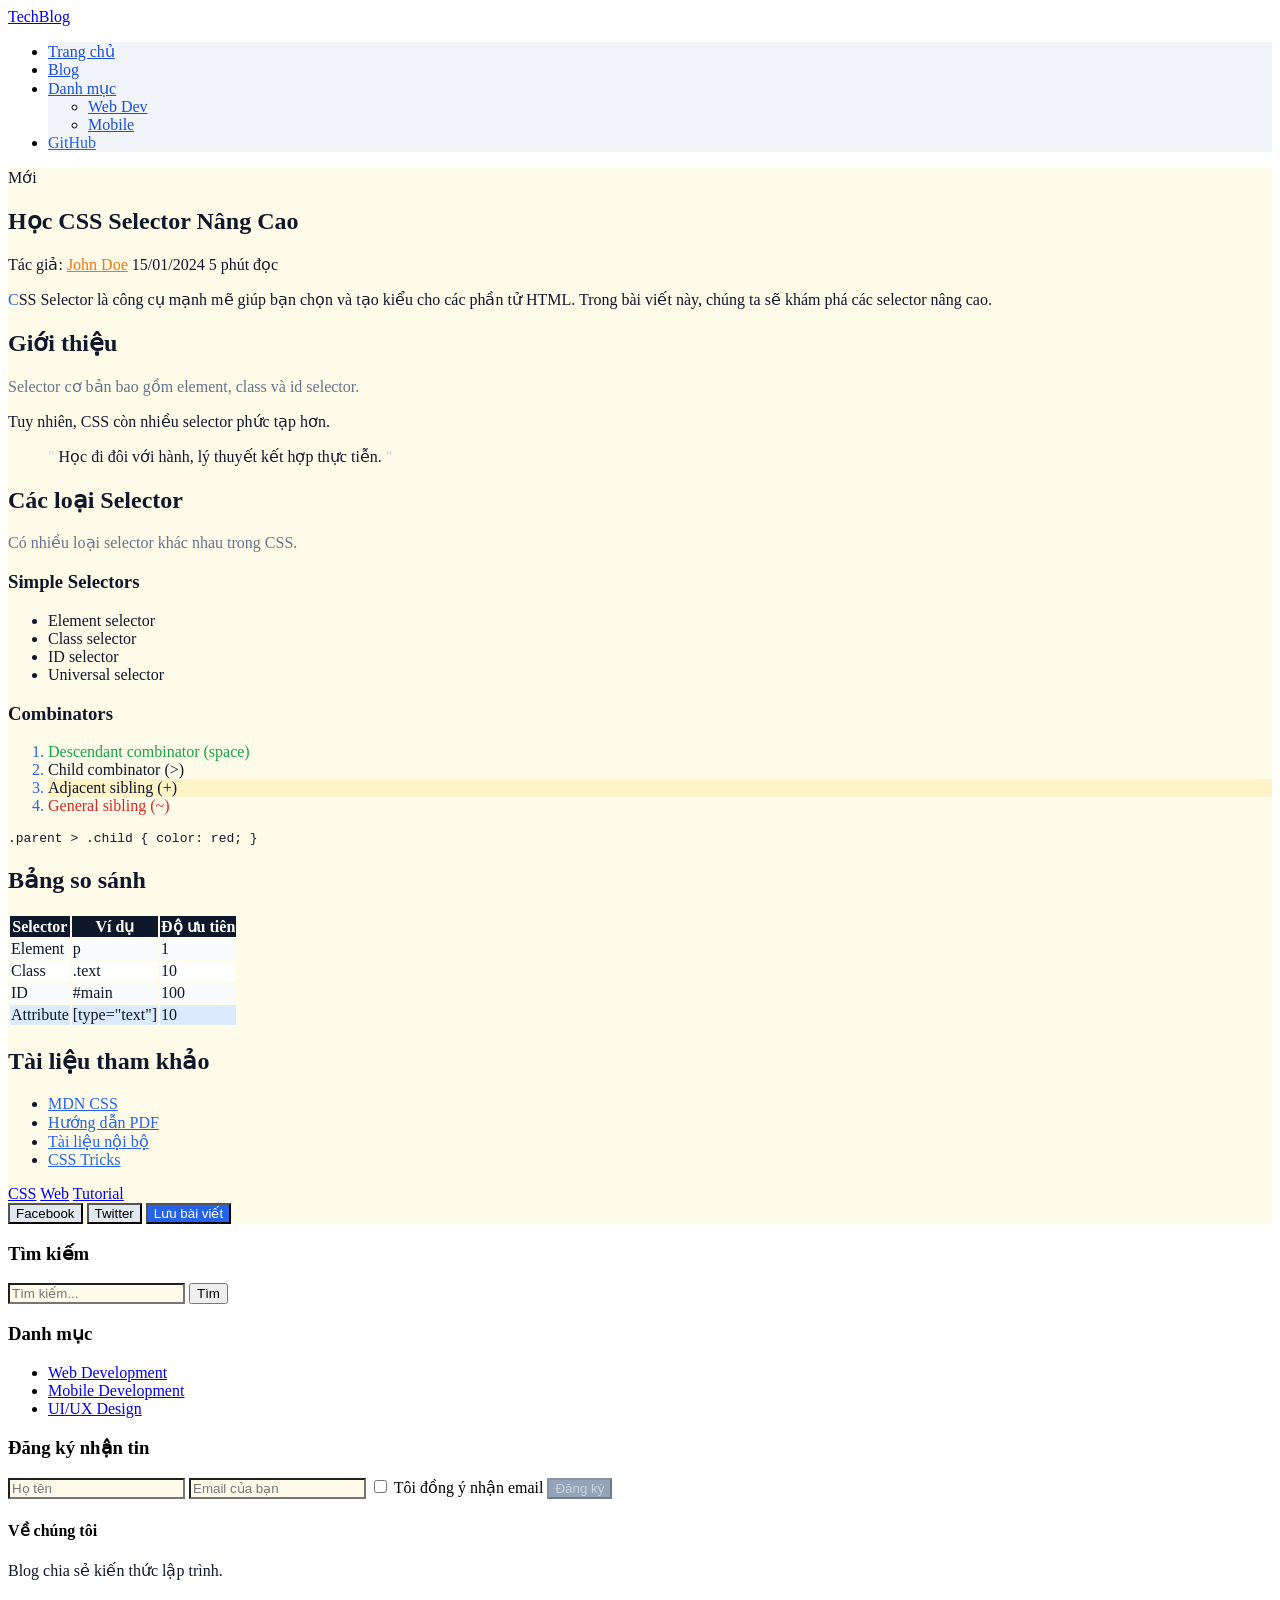
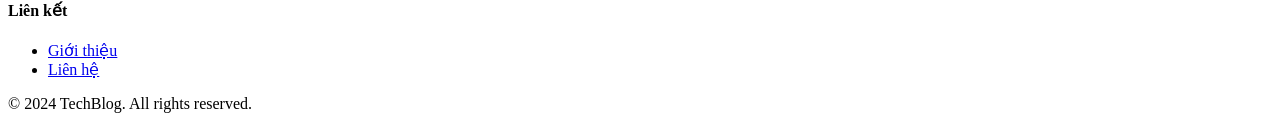
<file: BaiTapDay3/index.html>
<!DOCTYPE html>
<html lang="en">
<head>
    <meta charset="UTF-8">
    <meta name="viewport" content="width=device-width, initial-scale=1.0">
    <title>Document</title>
    <link rel="stylesheet" href="./assets/css/style.css">
</head>
<body>
  <header class="site-header">
    <div class="container">
      <a href="/" class="logo">TechBlog</a>
      <nav class="main-nav">
        <ul>
          <li><a href="/">Trang chủ</a></li>
          <li><a href="/blog">Blog</a></li>
          <li class="dropdown">
            <a href="/categories">Danh mục</a>
            <ul class="submenu">
              <li><a href="/web">Web Dev</a></li>
              <li><a href="/mobile">Mobile</a></li>
            </ul>
          </li>
          <li><a href="https://github.com/user">GitHub</a></li>
        </ul>
      </nav>
    </div>
  </header>

  <main class="site-main">
    <div class="container">
      <article class="post featured" data-category="web" lang="vi">
        <header class="post-header">
          <span class="badge new">Mới</span>
          <h1 class="post-title">Học CSS Selector Nâng Cao</h1>
          <div class="post-meta">
            <span class="author">Tác giả: <a href="/author/john">John Doe</a></span>
            <time datetime="2024-01-15">15/01/2024</time>
            <span class="reading-time" data-minutes="5">5 phút đọc</span>
          </div>
        </header>

        <div class="post-content">
          <p class="lead">
            CSS Selector là công cụ mạnh mẽ giúp bạn chọn và tạo kiểu cho các phần tử HTML. 
            Trong bài viết này, chúng ta sẽ khám phá các selector nâng cao.
          </p>

          <h2 id="intro">Giới thiệu</h2>
          <p>Selector cơ bản bao gồm element, class và id selector.</p>
          <p>Tuy nhiên, CSS còn nhiều selector phức tạp hơn.</p>

          <blockquote class="quote" cite="https://example.com">
            Học đi đôi với hành, lý thuyết kết hợp thực tiễn.
          </blockquote>

          <h2>Các loại Selector</h2>
          <p>Có nhiều loại selector khác nhau trong CSS.</p>
          
          <h3>Simple Selectors</h3>
          <ul class="feature-list">
            <li>Element selector</li>
            <li>Class selector</li>
            <li>ID selector</li>
            <li>Universal selector</li>
          </ul>

          <h3>Combinators</h3>
          <ol class="steps">
            <li>Descendant combinator (space)</li>
            <li>Child combinator (>)</li>
            <li>Adjacent sibling (+)</li>
            <li>General sibling (~)</li>
          </ol>

          <div class="code-block" data-lang="css">
            <pre><code>.parent > .child { color: red; }</code></pre>
          </div>

          <h2>Bảng so sánh</h2>
          <table class="comparison-table">
            <thead>
              <tr>
                <th>Selector</th>
                <th>Ví dụ</th>
                <th>Độ ưu tiên</th>
              </tr>
            </thead>
            <tbody>
              <tr data-priority="low">
                <td>Element</td>
                <td>p</td>
                <td>1</td>
              </tr>
              <tr data-priority="medium">
                <td>Class</td>
                <td>.text</td>
                <td>10</td>
              </tr>
              <tr data-priority="high">
                <td>ID</td>
                <td>#main</td>
                <td>100</td>
              </tr>
              <tr data-priority="medium">
                <td>Attribute</td>
                <td>[type="text"]</td>
                <td>10</td>
              </tr>
            </tbody>
          </table>

          <h2>Tài liệu tham khảo</h2>
          <ul class="resource-list">
            <li><a href="https://developer.mozilla.org/vi/docs/Web/CSS">MDN CSS</a></li>
            <li><a href="/docs/guide.pdf" download>Hướng dẫn PDF</a></li>
            <li><a href="/internal-doc">Tài liệu nội bộ</a></li>
            <li><a href="https://css-tricks.com">CSS Tricks</a></li>
          </ul>
        </div>

        <footer class="post-footer">
          <div class="tags">
            <a href="/tag/css" class="tag">CSS</a>
            <a href="/tag/web" class="tag">Web</a>
            <a href="/tag/tutorial" class="tag featured">Tutorial</a>
          </div>
          <div class="share-buttons">
            <button class="btn btn-share btn-facebook">Facebook</button>
            <button class="btn btn-share btn-twitter">Twitter</button>
            <button class="btn btn-primary">Lưu bài viết</button>
          </div>
        </footer>
      </article>

      <aside class="sidebar">
        <section class="widget widget-search">
          <h3>Tìm kiếm</h3>
          <form class="search-form" action="/search">
            <input type="search" name="q" placeholder="Tìm kiếm..." required>
            <button type="submit">Tìm</button>
          </form>
        </section>

        <section class="widget widget-categories">
          <h3>Danh mục</h3>
          <ul>
            <li><a href="/web">Web Development</a></li>
            <li><a href="/mobile">Mobile Development</a></li>
            <li><a href="/design">UI/UX Design</a></li>
          </ul>
        </section>

        <section class="widget widget-newsletter">
          <h3>Đăng ký nhận tin</h3>
          <form class="newsletter-form">
            <input type="text" name="name" placeholder="Họ tên" required>
            <input type="email" name="email" placeholder="Email của bạn" required>
            <input type="checkbox" id="agree" required>
            <label for="agree">Tôi đồng ý nhận email</label>
            <button type="submit" disabled>Đăng ký</button>
          </form>
        </section>
      </aside>
    </div>
  </main>

  <footer class="site-footer">
    <div class="container">
      <div class="footer-content">
        <div class="footer-col">
          <h4>Về chúng tôi</h4>
          <p lang="vi-VN">Blog chia sẻ kiến thức lập trình.</p>
        </div>
        <div class="footer-col">
          <h4>Liên kết</h4>
          <ul>
            <li><a href="/about">Giới thiệu</a></li>
            <li><a href="/contact">Liên hệ</a></li>
          </ul>
        </div>
      </div>
      <div class="copyright">
        <p>&copy; 2024 TechBlog. All rights reserved.</p>
      </div>
    </div>
  </footer>
</body>
</html>
</file>
<file: BaiTapDay3/assets/css/style.css>
.main-nav a {
  color: #1d4ed8;
}

.main-nav > ul > li {
  background: #f1f5f9;
}

.post-content h2 ~ p {
  color: #0f172a;
}

.post-content h2 + p {
  color: #64748b;
}

.post-meta .author a {
  color: #f97316;
}

.post {
  background: white;

  & .post-title {
    color: #0f172a;
  }

  &:hover {
    background: #f8fafc;
  }

  &.featured {
    background: #fefce8;
  }

  &:hover .post-title {
    color: #2563eb;
  }
}

.post-content a:link {
  color: #2563eb;
}

.post-content a:visited {
  color: #9333ea;
}

.post-content a:hover {
  color: #1e40af;
}

.post-content a:active {
  color: #1e3a8a;
}

[class*="btn"] {
  background: #e2e8f0;
}

.btn-primary {
  background: #2563eb;
  color: white;
}

.btn:hover {
  background: #3b82f6;
}

.btn:active {
  background: #1d4ed8;
}

button:disabled,
.btn:disabled {
  background: #94a3b8;
  color: #cbd5e1;
}

input:focus {
  background: #eff6ff;
}

.comparison-table tbody tr:nth-child(odd) {
  background: #f8fafc;
}

.comparison-table tbody tr:nth-child(even) {
  background: white;
}

.comparison-table thead tr:first-child {
  background: #0f172a;
  color: white;
}

.comparison-table tbody tr:last-child {
  background: #dbeafe;
}

.steps li:first-child {
  color: #16a34a;
}

.steps li:last-child {
  color: #dc2626;
}

.steps li:nth-child(3) {
  background: #fef3c7;
}

.sidebar .widget:not(:last-child) {
  background: white;
}

.lead::first-line {
  color: #0f172a;
}

.lead::first-letter {
  color: #2563eb;
}

.quote::before {
  content: '"';
  color: #cbd5e1;
}

.quote::after {
  content: '"';
  color: #cbd5e1;
}

.steps li::marker {
  color: #2563eb;
}

::selection {
  background: #bfdbfe;
  color: #0f172a;
}

.badge::before {
  content: "";
  background: #ef4444;
}

input[required] {
  background: #fffbeb;
}

a[href^="https://"] {
  color: #2563eb;
}

a[href$=".pdf"] {
  color: #ea580c;
}

[lang^="vi"] {
  color: #0f172a;
}

.comparison-table tr[data-priority="high"] {
  background: #fee2e2;
}
</file>
